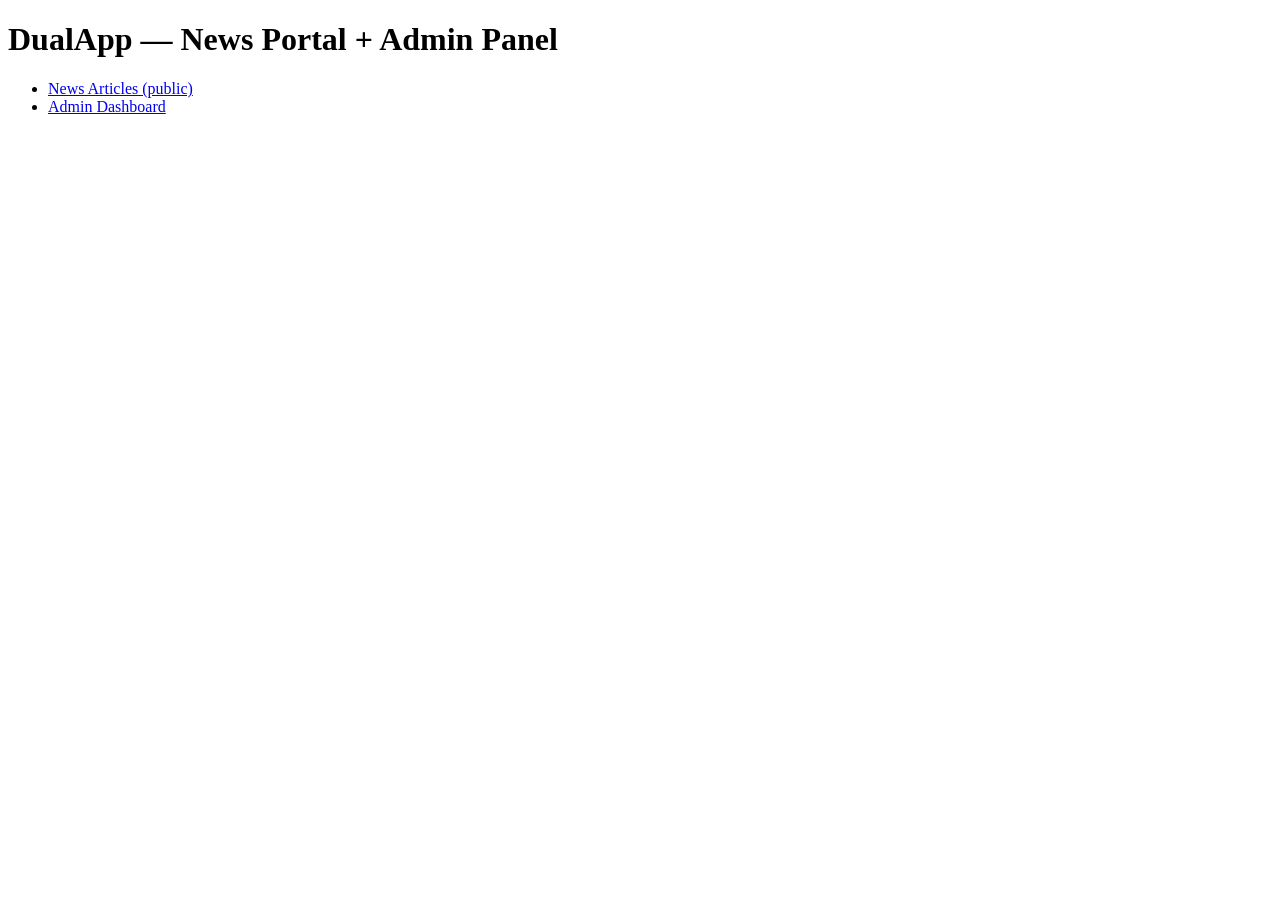
<file: 14-mvc-xml-dual-dispatcher/src/main/webapp/index.html>
<!DOCTYPE html>
<html lang="en">
<head>
    <meta charset="UTF-8">
    <title>DualApp</title>
</head>
<body>
    <h1>DualApp — News Portal + Admin Panel</h1>
    <ul>
        <li><a href="news/articles">News Articles (public)</a></li>
        <li><a href="admin/dashboard">Admin Dashboard</a></li>
    </ul>
</body>
</html>
</file>
